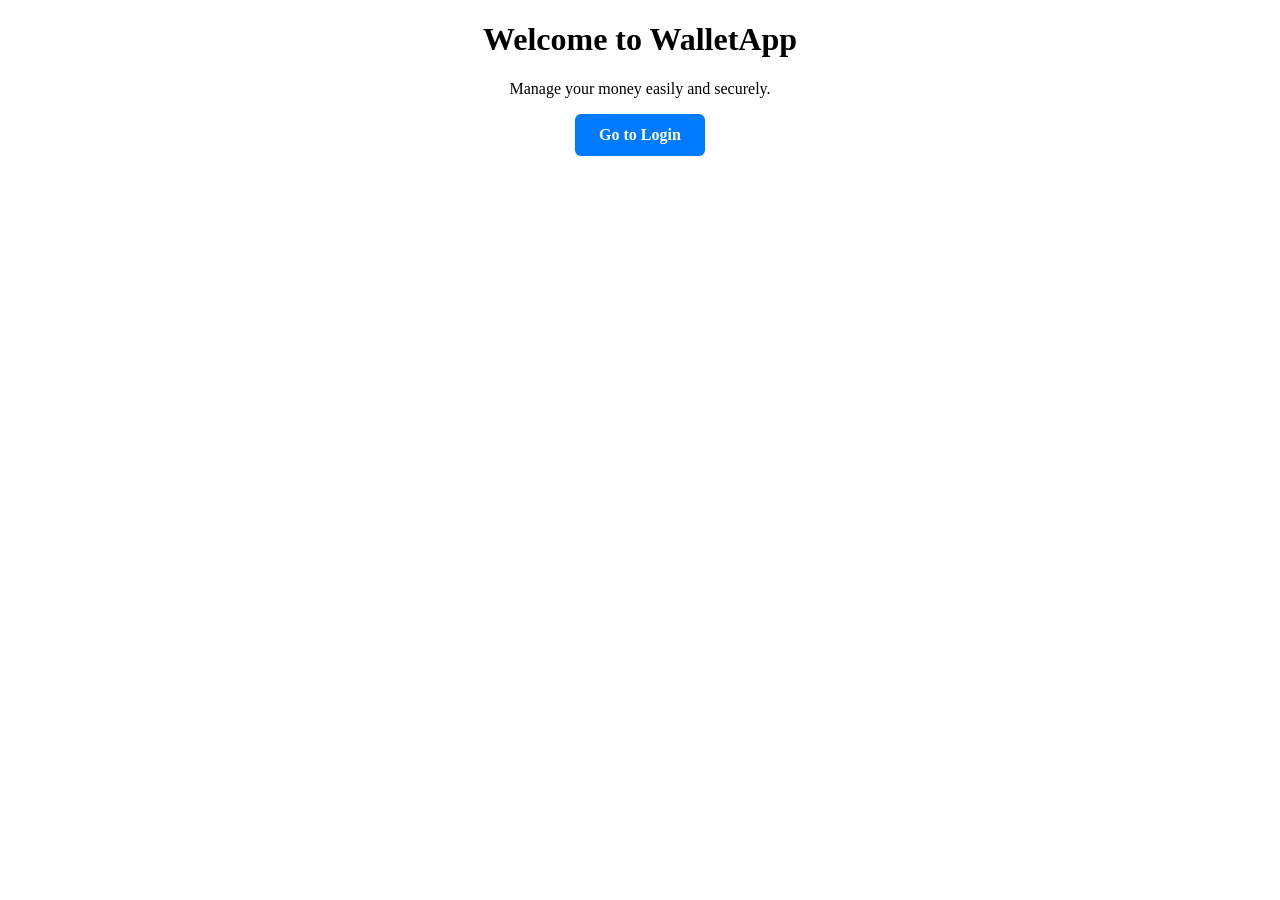
<file: frontend/index.html>
<!DOCTYPE html>
<html lang="en">

<head>
  <meta charset="UTF-8">
  <title>Wallet App</title>
  <link rel="stylesheet" href="./css/main.css">
</head>

<body>
  <div class="container">
    <h1 class="centred">Welcome to WalletApp</h1>
    <p class="centred">Manage your money easily and securely.</p>
    <div class="centred">
      <a href="./pages/login.html" class="btn">Go to Login</a>
    </div>
  </div>
</body>

</html>
</file>
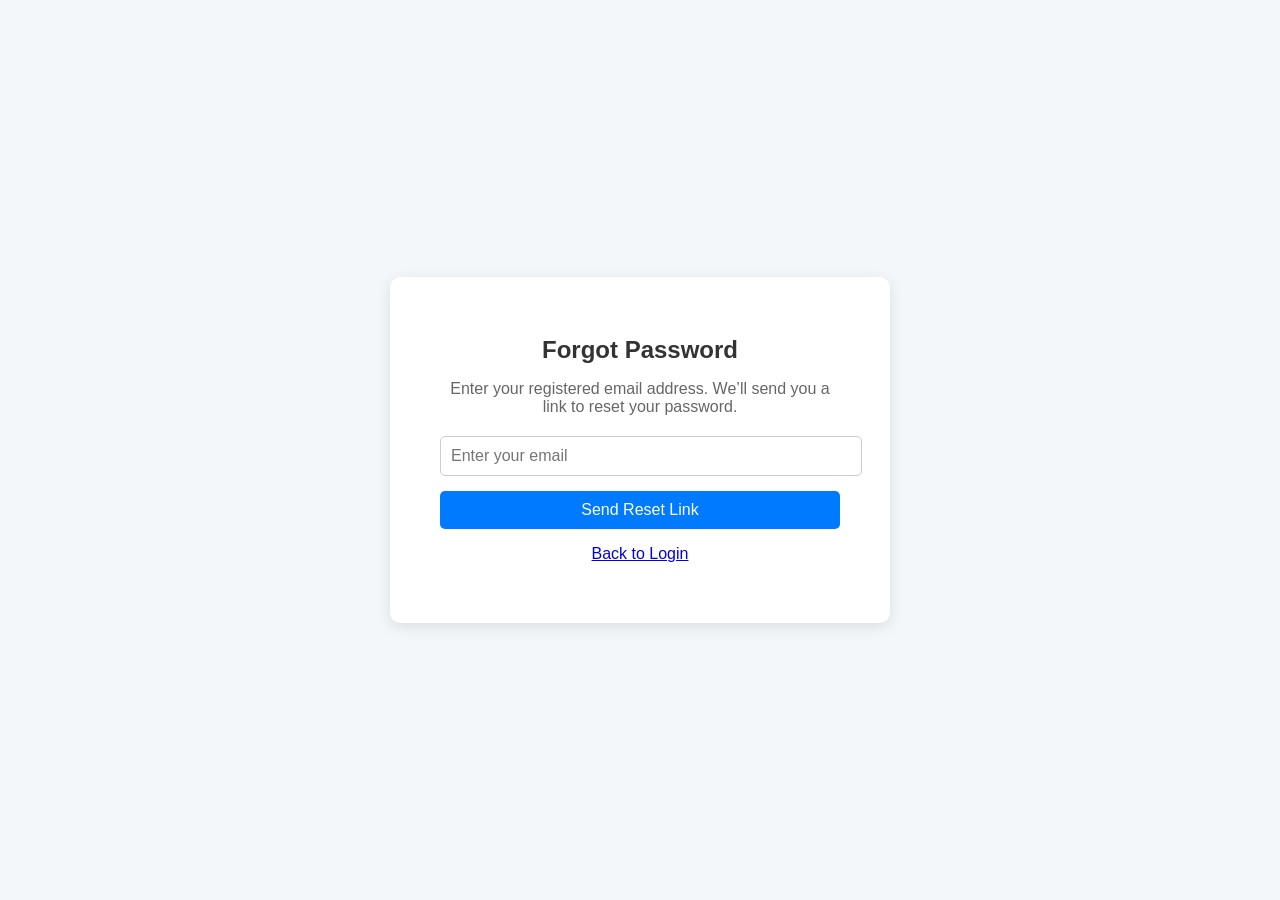
<file: frontend/pages/forgot-password.html>
<!DOCTYPE html>
<html lang="en">
<head>
  <meta charset="UTF-8" />
  <meta name="viewport" content="width=device-width, initial-scale=1.0" />
  <title>Forgot Password</title>
  <link rel="stylesheet" href="../css/forgot-password.css" />
</head>
<body>
  <div class="forgot-container">
    <h2>Forgot Password</h2>
    <p>Enter your registered email address. We’ll send you a link to reset your password.</p>

    <form id="forgotForm">
      <input type="email" id="email" placeholder="Enter your email" required />
      <button type="submit">Send Reset Link</button>
    </form>

    <p><a href="login.html">Back to Login</a></p>
  </div>

  <script src="../config.js"></script>
  <script src="../js/users.js"></script>
</body>
</html>
</file>
<file: frontend/css/main.css>
.centred {
    text-align: center;
}

.btn {
    display: inline-block;
    background-color: #007bff; 
    color: white;              
    padding: 12px 24px;     
    text-decoration: none;     
    border-radius: 6px;       
    font-size: 16px;
    font-weight: 600;
    transition: background-color 0.3s ease, transform 0.2s ease;
}
</file>
<file: frontend/css/forgot-password.css>
body {
    font-family: Arial, sans-serif;
    background-color: #f4f7fa;
    display: flex;
    justify-content: center;
    align-items: center;
    height: 100vh;
    margin: 0;
  }
  
  .forgot-container {
    background: #fff;
    padding: 40px 50px;
    border-radius: 10px;
    box-shadow: 0 4px 15px rgba(0, 0, 0, 0.1);
    text-align: center;
    width: 400px;
  }
  
  h2 {
    color: #333;
    margin-bottom: 10px;
  }
  
  p {
    color: #666;
    margin-bottom: 20px;
  }
  
  input {
    width: 100%;
    padding: 10px;
    margin-bottom: 15px;
    border: 1px solid #ccc;
    border-radius: 5px;
    font-size: 16px;
  }
  
  button {
    background-color: #007bff;
    color: #fff;
    border: none;
    padding: 10px 20px;
    font-size: 16px;
    border-radius: 5px;
    cursor: pointer;
    transition: 0.2s ease-in-out;
    width: 100%;
  }
  
  button:hover {
    background-color: #0056b3;
  }
</file>
